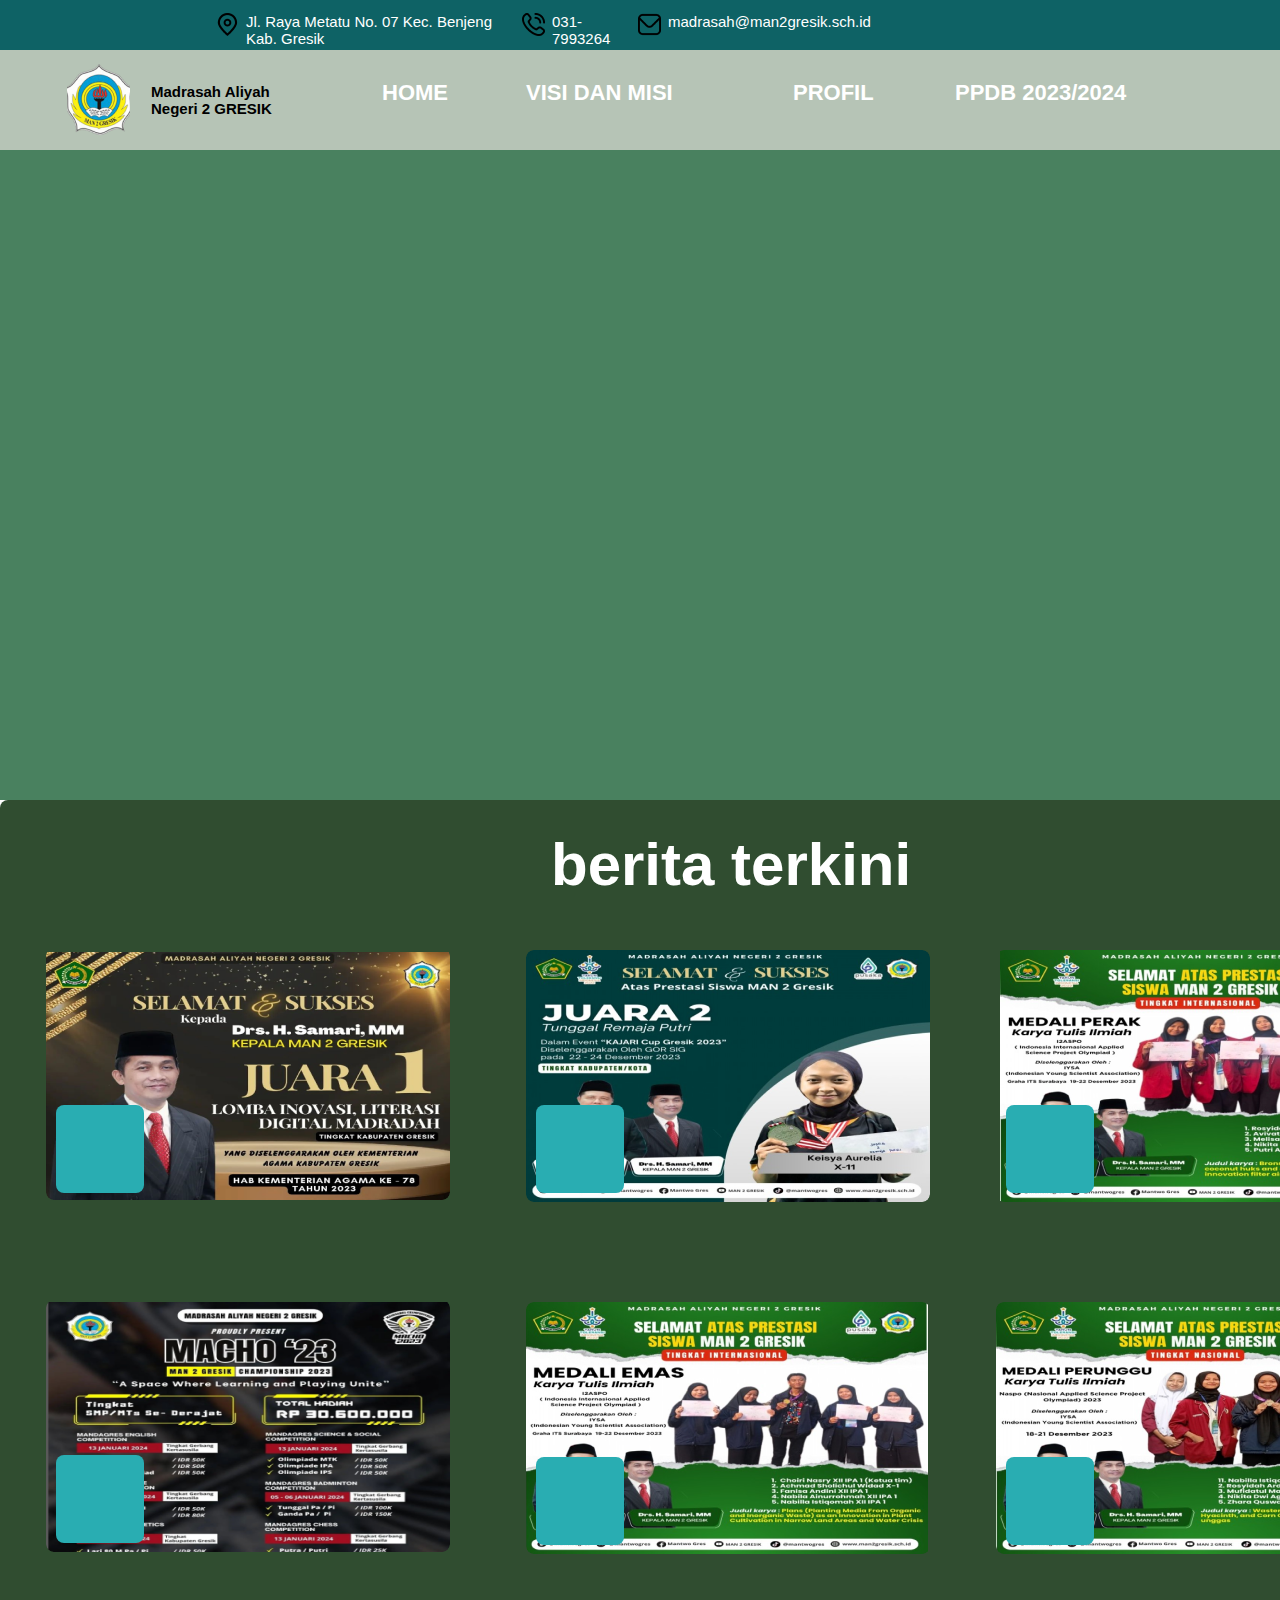
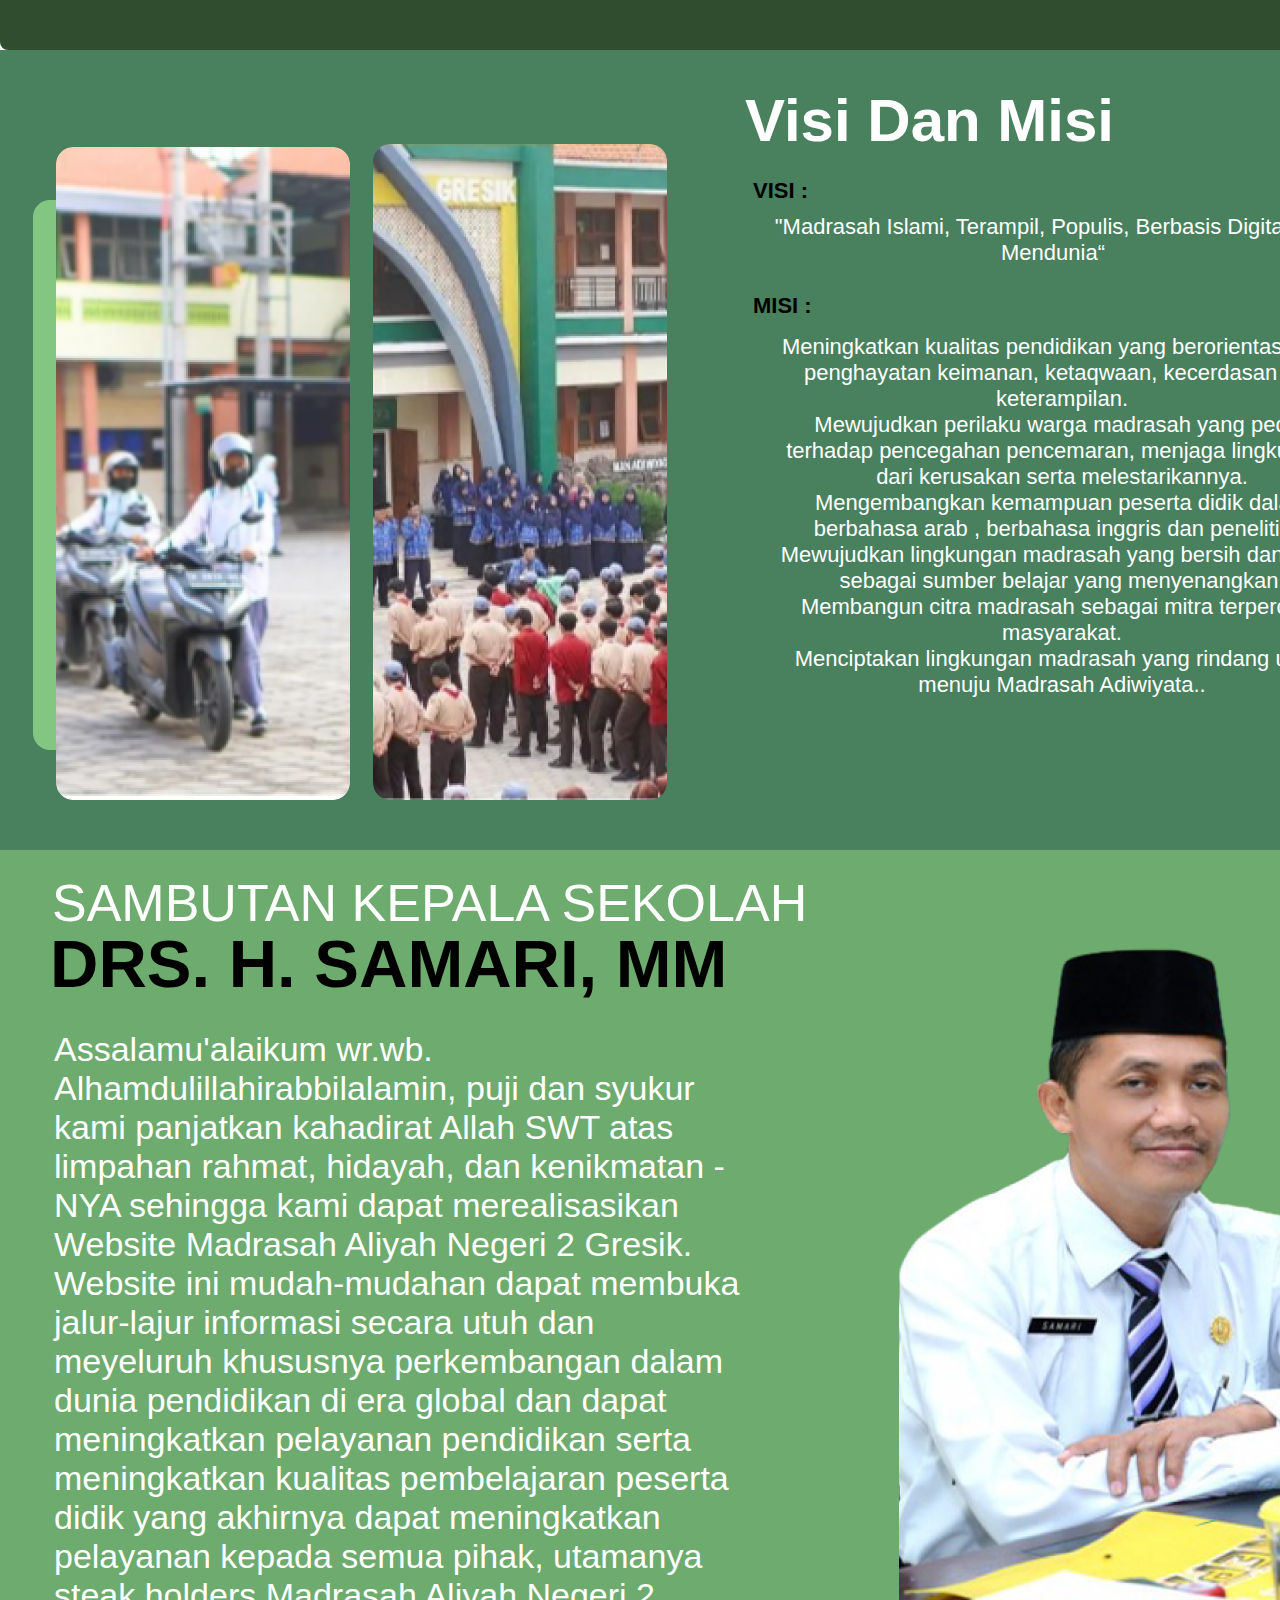
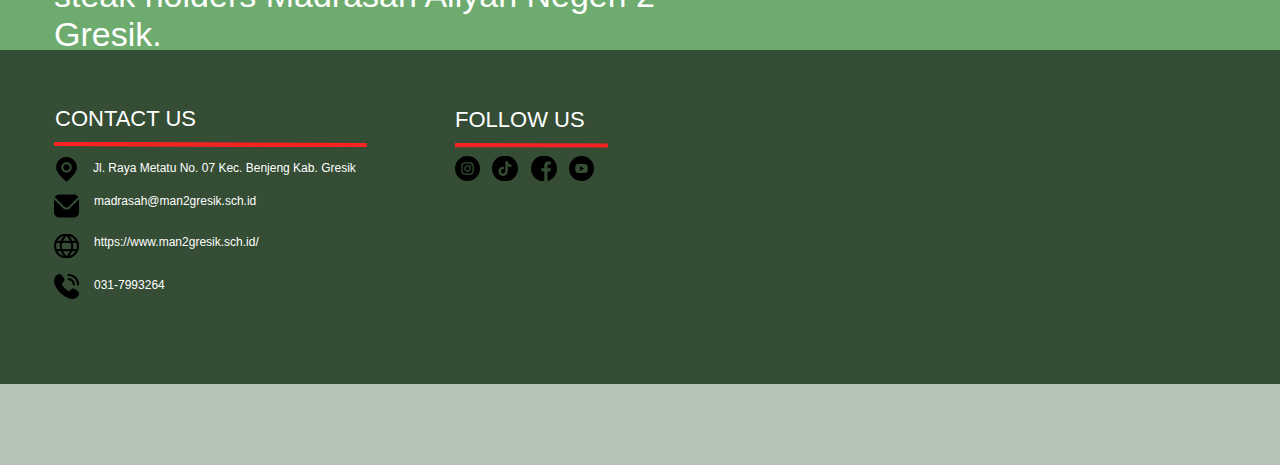
<file: index.html>
<!DOCTYPE html>
<html lang="en">
  <head>
    <meta charset="UTF-8" />
    <meta http-equiv="X-UA-Compatible" content="IE=edge" />
    <meta name="viewport" content="width=device-width, initial-scale=1.0" />
    <link rel="stylesheet" href="./vars.css" />
    <link rel="stylesheet" href="./style.css" />

    <style>
      a,
      button,
      input,
      select,
      h1,
      h2,
      h3,
      h4,
      h5,
      * {
        margin: 0;
        padding: 0;
        border: none;
        text-decoration: none;
        appearance: none;
        background: none;

        -webkit-font-smoothing: antialiased;
      }
    </style>
    <title>MAN 2 GRESIK</title>
  </head>
  <body>
    <div class="frame-1">
      <div class="background-frame-1"></div>
      <div class="rectangle-6"></div>
      <img
        class="ad-79-fa-5-cef-22568875-f-40-b-396586-b-9-d-1-1"
        src="ad-79-fa-5-cef-22568875-f-40-b-396586-b-9-d-1-10.png"
      />
      <div class="madrasah-aliyah-negeri-2-gresik">
        Madrasah Aliyah
        <br />
        Negeri 2 GRESIK
        <br />
      </div>
      <div class="taskbar">
        <div class="home">HOME</div>
        <div class="profil">PROFIL</div>
        <div class="visi-dan-misi">VISI DAN MISI</div>
        <div class="ppdb-2023-2024">PPDB 2023/2024</div>
      </div>
      <div class="background-frame-5"></div>
      <div
        class="[base64]"
      >
        Meningkatkan kualitas pendidikan yang berorientasi pada penghayatan
        keimanan, ketaqwaan, kecerdasan dan keterampilan.
        <br />
        Mewujudkan perilaku warga madrasah yang peduli terhadap pencegahan
        pencemaran, menjaga lingkungan dari kerusakan serta melestarikannya.
        <br />
        Mengembangkan kemampuan peserta didik dalam berbahasa arab , berbahasa
        inggris dan penelitian.
        <br />
        Mewujudkan lingkungan madrasah yang bersih dan sehat sebagai sumber
        belajar yang menyenangkan.
        <br />
        Membangun citra madrasah sebagai mitra terpercaya masyarakat.
        <br />
        Menciptakan lingkungan madrasah yang rindang untuk menuju Madrasah
        Adiwiyata..
      </div>
      <div class="background-frame-6"></div>
      <div class="group-3">
        <div class="background-frame-4"></div>
        <div class="rectangle-17"></div>
      </div>
      <div class="madrasah-man-2-gresik-sch-id">madrasah@man2gresik.sch.id</div>
      <img class="_3916884-1" src="_3916884-10.png" />
      <img class="_5068731-1" src="_5068731-10.png" />
      <div class="jl-raya-metatu-no-07-kec-benjeng-kab-gresik">
        Jl. Raya Metatu No. 07 Kec. Benjeng Kab. Gresik
      </div>
      <div class="jl-raya-metatu-no-07-kec-benjeng-kab-gresik2">
        Jl. Raya Metatu No. 07 Kec. Benjeng Kab. Gresik
      </div>
      <img class="_3916631-1" src="_3916631-10.png" />
      <img class="_3917561-1" src="_3917561-10.png" />
      <div class="https-www-man-2-gresik-sch-id">
        https://www.man2gresik.sch.id/
      </div>
      <div class="_031-7993264">031-7993264</div>
      <div class="contact-us">CONTACT US</div>
      <div class="follow-us">FOLLOW US</div>
      <svg
        class="group-1"
        width="313"
        height="5"
        viewBox="0 0 313 5"
        fill="none"
        xmlns="http://www.w3.org/2000/svg"
      >
        <line
          y1="-0.5"
          x2="312.479"
          y2="-0.5"
          transform="matrix(0.999995 0.00317495 -0.00323556 0.999995 0 1)"
          stroke="#FD2323"
        />
        <line
          y1="-0.5"
          x2="312.479"
          y2="-0.5"
          transform="matrix(0.999995 0.00317495 -0.00323556 0.999995 0 2)"
          stroke="#FD2323"
        />
        <line
          y1="-0.5"
          x2="312.479"
          y2="-0.5"
          transform="matrix(0.999995 0.00317495 -0.00323556 0.999995 0 3)"
          stroke="#FD2323"
        />
        <line
          y1="-0.5"
          x2="312.479"
          y2="-0.5"
          transform="matrix(0.999995 0.00317495 -0.00323556 0.999995 0 4)"
          stroke="#FD2323"
        />
      </svg>

      <svg
        class="group-4"
        width="313"
        height="5"
        viewBox="0 0 313 5"
        fill="none"
        xmlns="http://www.w3.org/2000/svg"
      >
        <line
          y1="-0.5"
          x2="312.479"
          y2="-0.5"
          transform="matrix(0.999995 0.00317495 -0.00323556 0.999995 0 1)"
          stroke="#FD2323"
        />
        <line
          y1="-0.5"
          x2="312.479"
          y2="-0.5"
          transform="matrix(0.999995 0.00317495 -0.00323556 0.999995 0 2)"
          stroke="#FD2323"
        />
        <line
          y1="-0.5"
          x2="312.479"
          y2="-0.5"
          transform="matrix(0.999995 0.00317495 -0.00323556 0.999995 0 3)"
          stroke="#FD2323"
        />
        <line
          y1="-0.5"
          x2="312.479"
          y2="-0.5"
          transform="matrix(0.999995 0.00317495 -0.00323556 0.999995 0 4)"
          stroke="#FD2323"
        />
      </svg>

      <svg
        class="group-5"
        width="153"
        height="4"
        viewBox="0 0 153 4"
        fill="none"
        xmlns="http://www.w3.org/2000/svg"
      >
        <line
          y1="-0.5"
          x2="152.723"
          y2="-0.5"
          transform="matrix(0.999996 0.00272149 -0.00377468 0.999993 0 1)"
          stroke="#FD2323"
        />
        <line
          y1="-0.5"
          x2="152.723"
          y2="-0.5"
          transform="matrix(0.999996 0.00272149 -0.00377468 0.999993 0 1.72046)"
          stroke="#FD2323"
        />
        <line
          y1="-0.5"
          x2="152.723"
          y2="-0.5"
          transform="matrix(0.999996 0.00272149 -0.00377468 0.999993 0 2.44092)"
          stroke="#FD2323"
        />
        <line
          y1="-0.5"
          x2="152.723"
          y2="-0.5"
          transform="matrix(0.999996 0.00272149 -0.00377468 0.999993 0 3.16138)"
          stroke="#FD2323"
        />
      </svg>

      <svg
        class="group-6"
        width="153"
        height="4"
        viewBox="0 0 153 4"
        fill="none"
        xmlns="http://www.w3.org/2000/svg"
      >
        <line
          y1="-0.5"
          x2="152.723"
          y2="-0.5"
          transform="matrix(0.999996 0.00272149 -0.00377468 0.999993 0 1)"
          stroke="#FD2323"
        />
        <line
          y1="-0.5"
          x2="152.723"
          y2="-0.5"
          transform="matrix(0.999996 0.00272149 -0.00377468 0.999993 0 1.72046)"
          stroke="#FD2323"
        />
        <line
          y1="-0.5"
          x2="152.723"
          y2="-0.5"
          transform="matrix(0.999996 0.00272149 -0.00377468 0.999993 0 2.44092)"
          stroke="#FD2323"
        />
        <line
          y1="-0.5"
          x2="152.723"
          y2="-0.5"
          transform="matrix(0.999996 0.00272149 -0.00377468 0.999993 0 3.16138)"
          stroke="#FD2323"
        />
      </svg>

      <img class="_4494468-1" src="_4494468-10.png" />
      <img class="_3116491-1" src="_3116491-10.png" />
      <img class="_4494467-1" src="_4494467-10.png" />
      <img class="_1384005-1" src="_1384005-10.png" />
      <div class="rectangle-32"></div>
      <img class="rectangle-24" src="rectangle-240.png" />
      <img class="rectangle-46" src="rectangle-460.png" />
      <div class="sambutan-kepala-sekolah">SAMBUTAN KEPALA SEKOLAH</div>
      <div
        class="[base64]"
      >
        Assalamu&#039;alaikum wr.wb.
        <br />
        Alhamdulillahirabbilalamin, puji dan syukur kami panjatkan kahadirat
        Allah SWT atas limpahan rahmat, hidayah, dan kenikmatan - NYA sehingga
        kami dapat merealisasikan Website Madrasah Aliyah Negeri 2 Gresik.
        Website ini mudah-mudahan dapat membuka jalur-lajur informasi secara
        utuh dan meyeluruh khususnya perkembangan dalam dunia pendidikan di era
        global dan dapat meningkatkan pelayanan pendidikan serta meningkatkan
        kualitas pembelajaran peserta didik yang akhirnya dapat meningkatkan
        pelayanan kepada semua pihak, utamanya steak holders Madrasah Aliyah
        Negeri 2 Gresik.
      </div>
      <div class="drs-h-samari-mm">DRS. H. SAMARI, MM</div>
      <div class="visi-dan-misi2">Visi Dan Misi</div>
      <img class="bpk-samari" src="bpk-samari0.png" />
      <div class="visi">VISI :</div>
      <div class="misi">MISI :</div>
      <div
        class="madrasah-islami-terampil-populis-berbasis-digital-dan-mendunia"
      >
        &quot;Madrasah Islami, Terampil, Populis, Berbasis Digital dan Mendunia“
      </div>
      <div class="rectangle-30"></div>
      <div class="_031-79932642">031-7993264</div>
      <div class="jl-raya-metatu-no-07-kec-benjeng-kab-gresik3">
        Jl. Raya Metatu No. 07 Kec. Benjeng Kab. Gresik
      </div>
      <div class="madrasah-man-2-gresik-sch-id2">
        madrasah@man2gresik.sch.id
      </div>
      <img class="_3916882-1" src="_3916882-10.png" />
      <img class="_5070407-1" src="_5070407-10.png" />
      <img class="_3916611-1" src="_3916611-10.png" />
      <div class="rectangle-33"></div>
      <div class="berita-terkini">berita terkini</div>
      <img class="rectangle-35" src="rectangle-350.png" />
      <img class="rectangle-58" src="rectangle-580.png" />
      <img class="rectangle-54" src="rectangle-540.png" />
      <img class="rectangle-59" src="rectangle-590.png" />
      <img class="rectangle-56" src="rectangle-560.png" />
      <img class="rectangle-60" src="rectangle-600.png" />
      <div class="rectangle-53"></div>
      <div class="rectangle-61"></div>
      <div class="rectangle-55"></div>
      <div class="rectangle-62"></div>
      <div class="rectangle-57"></div>
      <div class="rectangle-63"></div>
    </div>
  </body>
</html>
</file>
<file: vars.css>
/* Figma Styles of your File */
:root {
  /* Colors */
  --primary: #1c1c1c;

  /* Fonts */
  --body-font-family: Montserrat-ExtraLight, sans-serif;
  --body-font-size: 10px;
  --body-line-height: normal;
  --body-font-weight: 200;
  --body-font-style: normal;
  --header-1-font-family: Montserrat-ExtraBold, sans-serif;
  --header-1-font-size: 32px;
  --header-1-line-height: normal;
  --header-1-font-weight: 800;
  --header-1-font-style: normal;
  --header-2-font-family: Montserrat-Light, sans-serif;
  --header-2-font-size: 14px;
  --header-2-line-height: normal;
  --header-2-font-weight: 300;
  --header-2-font-style: normal;
  --category-text-font-family: Montserrat-Light, sans-serif;
  --category-text-font-size: 14px;
  --category-text-line-height: normal;
  --category-text-font-weight: 300;
  --category-text-font-style: normal;
  --coverletterfont-font-family: Montserrat-ExtraLight, sans-serif;
  --coverletterfont-font-size: 14px;
  --coverletterfont-line-height: normal;
  --coverletterfont-font-weight: 200;
  --coverletterfont-font-style: normal;

  /* Effects */
}
</file>
<file: style.css>
.frame-1,
.frame-1 * {
  box-sizing: border-box;
}
.frame-1 {
  background: #ffffff;
  width: 1440px;
  height: 3665px;
  position: relative;
  overflow: hidden;
}
.background-frame-1 {
  background: #49815f;
  width: 1460px;
  height: 760px;
  position: absolute;
  left: 0px;
  top: 40px;
}
.rectangle-6 {
  background: #b6c4b6;
  width: 1440px;
  height: 110px;
  position: absolute;
  left: 0px;
  top: 40px;
}
.ad-79-fa-5-cef-22568875-f-40-b-396586-b-9-d-1-1 {
  width: 63px;
  height: 71px;
  position: absolute;
  left: 67px;
  top: 64px;
}
.madrasah-aliyah-negeri-2-gresik {
  color: #000000;
  text-align: left;
  font-family: "DroidSans-Bold", sans-serif;
  font-size: 15px;
  font-weight: 700;
  position: absolute;
  left: 151px;
  top: 83px;
  width: 204px;
  height: 46px;
}
.taskbar {
  position: absolute;
  inset: 0;
}
.home {
  color: #ffffff;
  text-align: left;
  font-family: "NotoSansMalayalamUi-Bold", sans-serif;
  font-size: 22px;
  font-weight: 700;
  position: absolute;
  left: 382px;
  top: 80px;
}
.profil {
  color: #ffffff;
  text-align: left;
  font-family: "NotoSansMalayalamUi-Bold", sans-serif;
  font-size: 22px;
  font-weight: 700;
  position: absolute;
  left: 793px;
  top: 80px;
}
.visi-dan-misi {
  color: #ffffff;
  text-align: left;
  font-family: "NotoSansMalayalamUi-Bold", sans-serif;
  font-size: 22px;
  font-weight: 700;
  position: absolute;
  left: 526px;
  top: 80px;
  width: 300px;
}
.ppdb-2023-2024 {
  color: #ffffff;
  text-align: left;
  font-family: "NotoSansMalayalamUi-Bold", sans-serif;
  font-size: 22px;
  font-weight: 700;
  position: absolute;
  left: 955px;
  top: 80px;
}
.background-frame-5 {
  background: #49815f;
  width: 1440px;
  height: 800px;
  position: absolute;
  left: 0px;
  top: 1650px;
}
.[base64] {
  color: #ffffff;
  text-align: center;
  font-family: "Kanit-Regular", sans-serif;
  font-size: 22px;
  font-weight: 400;
  position: absolute;
  left: 774px;
  top: 1934px;
  width: 576px;
}
.background-frame-6 {
  background: rgba(78, 153, 78, 0.82);
  width: 1440px;
  height: 810px;
  position: absolute;
  left: 0px;
  top: 2450px;
}
.group-3 {
  position: absolute;
  inset: 0;
}
.background-frame-4 {
  background: #344d34;
  width: 1458px;
  height: 418px;
  position: absolute;
  left: 0px;
  top: 3250px;
}
.rectangle-17 {
  background: #b6c4b6;
  width: 1458px;
  height: 81.44px;
  position: absolute;
  left: 0px;
  top: 3583.62px;
}
.madrasah-man-2-gresik-sch-id {
  color: #ffffff;
  text-align: left;
  font-family: "Inter-Regular", sans-serif;
  font-size: 12px;
  font-weight: 400;
  position: absolute;
  left: 94px;
  top: 3394px;
  width: 171px;
}
._3916884-1 {
  width: 25px;
  height: 25px;
  position: absolute;
  left: 54px;
  top: 3357px;
}
._5068731-1 {
  width: 25px;
  height: 25px;
  position: absolute;
  left: 54px;
  top: 3474px;
}
.jl-raya-metatu-no-07-kec-benjeng-kab-gresik {
  color: #ffffff;
  text-align: left;
  font-family: "Inter-Regular", sans-serif;
  font-size: 12px;
  font-weight: 400;
  position: absolute;
  left: 93px;
  top: 3361px;
  width: 274px;
}
.jl-raya-metatu-no-07-kec-benjeng-kab-gresik2 {
  color: #ffffff;
  text-align: left;
  font-family: "Inter-Regular", sans-serif;
  font-size: 12px;
  font-weight: 400;
  position: absolute;
  left: 342px;
  top: 5px;
  width: 274px;
}
._3916631-1 {
  width: 25px;
  height: 24px;
  position: absolute;
  left: 54px;
  top: 3394px;
}
._3917561-1 {
  width: 25px;
  height: 24px;
  position: absolute;
  left: 54px;
  top: 3434px;
}
.https-www-man-2-gresik-sch-id {
  color: #ffffff;
  text-align: left;
  font-family: "Inter-Regular", sans-serif;
  font-size: 12px;
  font-weight: 400;
  position: absolute;
  left: 94px;
  top: 3435px;
  width: 181px;
}
._031-7993264 {
  color: #ffffff;
  text-align: left;
  font-family: "Inter-Regular", sans-serif;
  font-size: 12px;
  font-weight: 400;
  position: absolute;
  left: 94px;
  top: 3478px;
  width: 79px;
}
.contact-us {
  color: #ffffff;
  text-align: left;
  font-family: "Inter-Regular", sans-serif;
  font-size: 22px;
  font-weight: 400;
  position: absolute;
  left: 55px;
  top: 3306px;
  width: 144px;
}
.follow-us {
  color: #ffffff;
  text-align: left;
  font-family: "Inter-Regular", sans-serif;
  font-size: 22px;
  font-weight: 400;
  position: absolute;
  left: 455px;
  top: 3307px;
}
.group-1 {
  height: auto;
  position: absolute;
  left: 54px;
  top: 3342px;
  overflow: visible;
}
.group-4 {
  height: auto;
  position: absolute;
  left: 54px;
  top: 3342px;
  overflow: visible;
}
.group-5 {
  height: auto;
  position: absolute;
  left: 455px;
  top: 3343px;
  overflow: visible;
}
.group-6 {
  height: auto;
  position: absolute;
  left: 455px;
  top: 3344px;
  overflow: visible;
}
._4494468-1 {
  width: 25px;
  height: 25px;
  position: absolute;
  left: 455px;
  top: 3356px;
}
._3116491-1 {
  width: 26px;
  height: 25px;
  position: absolute;
  left: 492px;
  top: 3356px;
}
._4494467-1 {
  width: 25px;
  height: 25px;
  position: absolute;
  left: 569px;
  top: 3356px;
}
._1384005-1 {
  width: 26px;
  height: 25px;
  position: absolute;
  left: 531px;
  top: 3356px;
}
.rectangle-32 {
  background: #82c682;
  border-radius: 17px;
  width: 202px;
  height: 550px;
  position: absolute;
  left: 33px;
  top: 1800px;
}
.rectangle-24 {
  border-radius: 17px;
  width: 294px;
  height: 653px;
  position: absolute;
  left: 56px;
  top: 1747px;
}
.rectangle-46 {
  border-radius: 17px;
  width: 294px;
  height: 656px;
  position: absolute;
  left: 373px;
  top: 1744px;
}
.sambutan-kepala-sekolah {
  color: #ffffff;
  text-align: left;
  font-family: "Kanit-Regular", sans-serif;
  font-size: 52px;
  font-weight: 400;
  position: absolute;
  left: 52px;
  top: 2473px;
  width: 860px;
  height: 75px;
}
.[base64] {
  color: #ffffff;
  text-align: left;
  font-family: "RobotoCondensed-Regular", sans-serif;
  font-size: 34px;
  font-weight: 400;
  position: absolute;
  left: 54px;
  top: 2630px;
  width: 696px;
  height: 610px;
}
.drs-h-samari-mm {
  color: #000000;
  text-align: left;
  font-family: "Kanit-SemiBold", sans-serif;
  font-size: 67px;
  font-weight: 600;
  position: absolute;
  left: 50px;
  top: 2525px;
}
.visi-dan-misi2 {
  color: #ffffff;
  text-align: left;
  font-family: "Kanit-SemiBold", sans-serif;
  font-size: 60px;
  font-weight: 600;
  position: absolute;
  left: 745px;
  top: 1686px;
  width: 571px;
  height: 79px;
}
.bpk-samari {
  width: 501px;
  height: 768px;
  position: absolute;
  left: 899px;
  top: 2432px;
}
.visi {
  color: #000000;
  text-align: left;
  font-family: "Kanit-Bold", sans-serif;
  font-size: 22px;
  font-weight: 700;
  position: absolute;
  left: 753px;
  top: 1778px;
}
.misi {
  color: #000000;
  text-align: left;
  font-family: "Kanit-Bold", sans-serif;
  font-size: 22px;
  font-weight: 700;
  position: absolute;
  left: 753px;
  top: 1893px;
}
.madrasah-islami-terampil-populis-berbasis-digital-dan-mendunia {
  color: #ffffff;
  text-align: center;
  font-family: "Kanit-Regular", sans-serif;
  font-size: 22px;
  font-weight: 400;
  position: absolute;
  left: 756px;
  top: 1814px;
  width: 594px;
}
.rectangle-30 {
  background: #0e6265;
  width: 1440px;
  height: 50px;
  position: absolute;
  left: 0px;
  top: 0px;
}
._031-79932642 {
  color: #ffffff;
  text-align: left;
  font-family: "JockeyOne-Regular", sans-serif;
  font-size: 15px;
  font-weight: 400;
  position: absolute;
  left: 552px;
  top: 13px;
  width: 79px;
}
.jl-raya-metatu-no-07-kec-benjeng-kab-gresik3 {
  color: #ffffff;
  text-align: left;
  font-family: "JockeyOne-Regular", sans-serif;
  font-size: 15px;
  font-weight: 400;
  position: absolute;
  left: 246px;
  top: 13px;
  width: 259px;
}
.madrasah-man-2-gresik-sch-id2 {
  color: #ffffff;
  text-align: left;
  font-family: "JockeyOne-Regular", sans-serif;
  font-size: 15px;
  font-weight: 400;
  position: absolute;
  left: 668px;
  top: 13px;
  width: 198px;
  height: 28px;
}
._3916882-1 {
  width: 23px;
  height: 23px;
  position: absolute;
  left: calc(50% - 504px);
  top: 13px;
}
._5070407-1 {
  width: 23px;
  height: 23px;
  position: absolute;
  left: 522px;
  top: 13px;
}
._3916611-1 {
  width: 23px;
  height: 23px;
  position: absolute;
  left: 638px;
  top: 13px;
}
.rectangle-33 {
  background: #304d30;
  border-radius: 8px;
  width: 1460px;
  height: 850px;
  position: absolute;
  left: 0px;
  top: 800px;
}
.berita-terkini {
  color: #ffffff;
  text-align: left;
  font-family: "Kanit-SemiBold", sans-serif;
  font-size: 60px;
  font-weight: 600;
  position: absolute;
  left: 551px;
  top: 830px;
}
.rectangle-35 {
  border-radius: 8px;
  width: 404px;
  height: 252px;
  position: absolute;
  left: 46px;
  top: 948px;
}
.rectangle-58 {
  border-radius: 8px;
  width: 404px;
  height: 252px;
  position: absolute;
  left: 46px;
  top: 1300px;
}
.rectangle-54 {
  border-radius: 8px;
  width: 404px;
  height: 252px;
  position: absolute;
  left: 526px;
  top: 950px;
}
.rectangle-59 {
  border-radius: 8px;
  width: 404px;
  height: 252px;
  position: absolute;
  left: 526px;
  top: 1302px;
}
.rectangle-56 {
  border-radius: 8px;
  width: 404px;
  height: 252px;
  position: absolute;
  left: 996px;
  top: 950px;
}
.rectangle-60 {
  border-radius: 8px;
  width: 404px;
  height: 252px;
  position: absolute;
  left: 996px;
  top: 1302px;
}
.rectangle-53 {
  background: #29adb2;
  border-radius: 8px;
  width: 88px;
  height: 88px;
  position: absolute;
  left: 56px;
  top: 1105px;
  filter: blur(0px);
}
.rectangle-61 {
  background: #29adb2;
  border-radius: 8px;
  width: 88px;
  height: 88px;
  position: absolute;
  left: 56px;
  top: 1455px;
  filter: blur(0px);
}
.rectangle-55 {
  background: #29adb2;
  border-radius: 8px;
  width: 88px;
  height: 88px;
  position: absolute;
  left: 536px;
  top: 1105px;
  filter: blur(0px);
}
.rectangle-62 {
  background: #29adb2;
  border-radius: 8px;
  width: 88px;
  height: 88px;
  position: absolute;
  left: 536px;
  top: 1457px;
  filter: blur(0px);
}
.rectangle-57 {
  background: #29adb2;
  border-radius: 8px;
  width: 88px;
  height: 88px;
  position: absolute;
  left: 1006px;
  top: 1105px;
  backdrop-filter: blur(0px);
}
.rectangle-63 {
  background: #29adb2;
  border-radius: 8px;
  width: 88px;
  height: 88px;
  position: absolute;
  left: 1006px;
  top: 1457px;
  filter: blur(0px);
}
</file>
